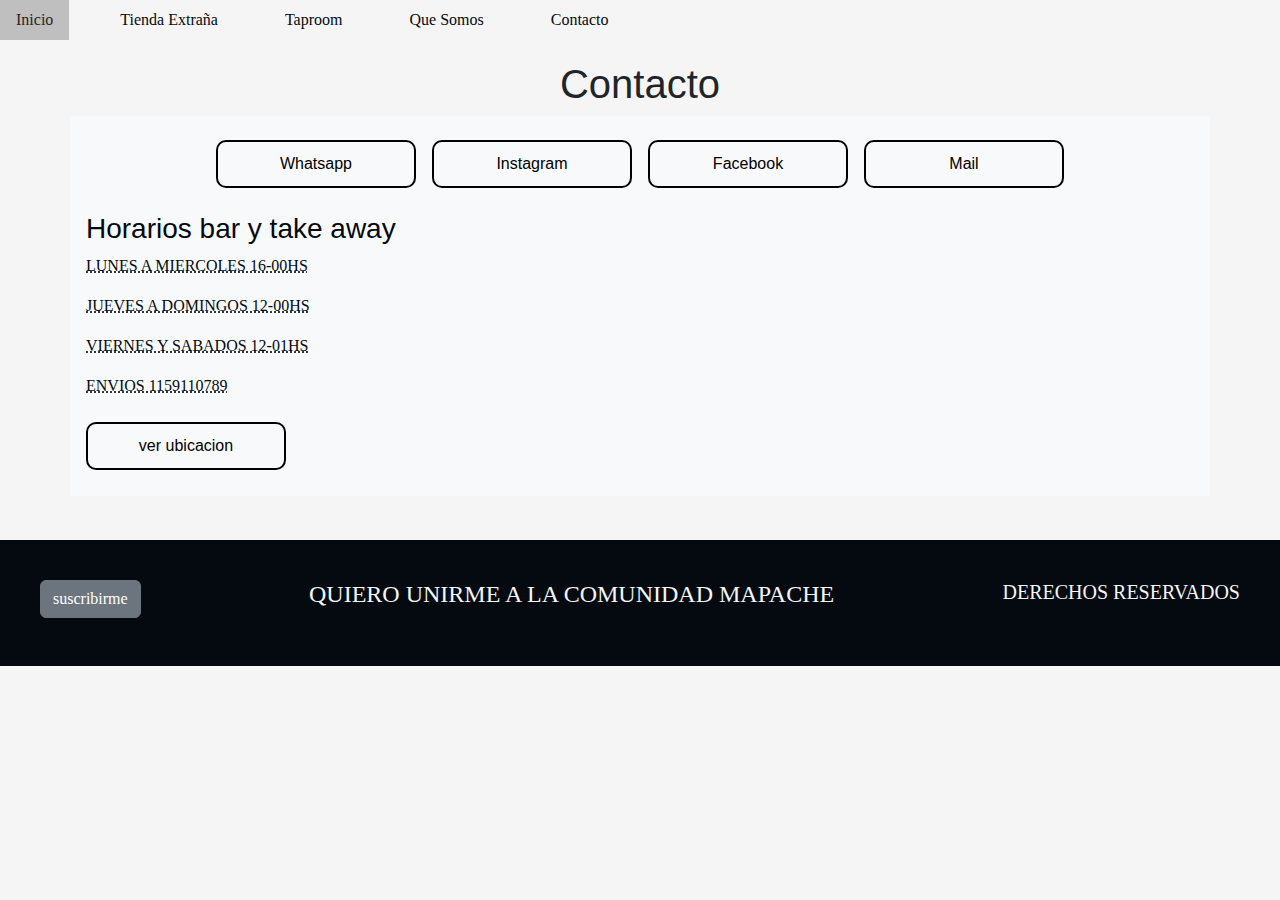
<file: pages/contacto.html>
<!DOCTYPE html>
<html lang="en">
    <head>
        <meta charset="UTF-8">
        <meta name="viewport" content="width=device-width, initial-scale=1.0">
        <title>Document</title>
        <link href="https://cdn.jsdelivr.net/npm/bootstrap@5.3.3/dist/css/bootstrap.min.css" rel="stylesheet" integrity="sha384-QWTKZyjpPEjISv5WaRU9OFeRpok6YctnYmDr5pNlyT2bRjXh0JMhjY6hW+ALEwIH" crossorigin="anonymous">

        <link rel="stylesheet" href="../css/style.css">
    </head>
    <body>
        <header class="header">
            <nav class="headerindex">
                <ul class="barra nav">
                    <li class="nav-item"><a class="nav-link" href="../index.html">inicio</a></li>
                    <li class="nav-item"><a class="nav-link" href="./tienda-extraña.html">tienda extraña</a></li>
                    <li class="nav-item"><a class="nav-link" href="./taproom.html">taproom</a></li>
                    <li class="nav-item"><a class="nav-link" href="./que-somos.html">que somos</a></li>
                    <li class="nav-item"><a class="nav-link" href="#">contacto</a></li>
                </ul>
            </nav>
        </header>
        <main class="contacto">
            <h1>Contacto</h1>
            <section class="container bg-light p-3">
                <div class="d-flex flex-wrap justify-content-center mb-3">
                    <button class="btn btn-primary m-2 contactoboton">Whatsapp</button>
                    <button class="btn btn-primary m-2 contactoboton">Instagram</button>
                    <button class="btn btn-primary m-2 contactoboton">Facebook</button>
                    <button class="btn btn-primary m-2 contactoboton">Mail</button>
                </div>
                <div>
                    <h3>Horarios bar y take away</h3>
                    <div class="dias">
                        <p>lunes a miercoles 16-00hs</p>
                        <p>jueves a domingos 12-00hs</p>
                        <p>viernes y sabados 12-01hs</p>
                        <p>envios 1159110789</p>
                        <button class="btn btn-secondary mt-2 ubicacion">ver ubicacion</button>
                    </div>
                </div>
            </section>
        </main>
        <footer class="text-center mt-4">
            <button class="btn btn-secondary mb-2">suscribirme</button>
            <h4>quiero unirme a la comunidad mapache</h4>
            <h5>derechos reservados</h5>

        </footer>
        
        <script src="https://cdn.jsdelivr.net/npm/@popperjs/core@2.11.8/dist/umd/popper.min.js" integrity="sha384-I7E8VVD/ismYTF4hNIPjVp/Zjvgyol6VFvRkX/vR+Vc4jQkC+hVqc2pM8ODewa9r" crossorigin="anonymous"></script>
        <script src="https://cdn.jsdelivr.net/npm/bootstrap@5.3.3/dist/js/bootstrap.min.js" integrity="sha384-0pUGZvbkm6XF6gxjEnlmuGrJXVbNuzT9qBBavbLwCsOGabYfZo0T0to5eqruptLy" crossorigin="anonymous"></script>

    </body>
    </html>
</file>
<file: css/style.css>
/*fuentes
font-family: "Noto Sans", sans-serif;
font-family: "Roboto Slab", serif;
*/


body{background-color: whitesmoke;
margin: 0%;
font-size: 1rem;
font-weight: 400;
line-height: 1.5;
text-align: left;
overflow-x: hidden;
}


.header{
    background-color: whitesmoke;
    color: rgb(4, 10, 15);
    font-family: "Roboto Slab", serif;
}
@media (max-width: 1024px) {
    .header {
        background-color: rgb(252, 222, 227);
    }
}

/* Estilos para pantallas de 768px */
@media (max-width: 768px) {
    .header {
        display: flex;
        flex-direction: column;
        justify-content: center;
        align-items: center;
    }
}

/* Estilos para pantallas de 425px */
@media (max-width: 425px) {
    .header {
        display: flex;
        flex-direction: column;
    }
}

.headerindex ul li a{
    color: rgb(4, 10, 15);
    font-family: "Roboto Slab", serif;
    text-transform: capitalize;
    text-decoration: none;
    
}
@media (max-width: 1024px) {
    .barra {
        background-color:rgb(252, 222, 227);
    }
}
@media (max-width: 768px) {
    .barra {
        display: flex;
        flex-direction: column;
        justify-content: center;
        align-items: center;
    }
}
@media (max-width: 425px) {
    .barra {
        display: flex;
        flex-direction: column;
    }
    }

ul {
    list-style-type: none;
}
ul {
    display: flex;
}
ul {
    padding: 0%;
}
li {
    margin-right: 15px;
}

.headerindex .barra li a:hover {
    background-color: #bfbfbf;
    color: #2b1e1e;
    transition: background-color 0.3s ease, color 0.3s ease;
}


h1 {
    text-align: center;
    font-family: "Noto Sans", sans-serif;
    text-transform: capitalize;
}


.encabezado2{
    text-align: center;
    text-transform: initial;
    font-family: "Roboto Slab", serif;
}
.enviar{
    background: none;
    color: whitesmoke;
    padding: 10px;
    border: 2px solid whitesmoke;
    border-radius: 10px 10px 10px 10px;
}

.encabezado{
    width: 100%;
    height: 31.25rem;
    color: whitesmoke;
    background-image: url("https://strange.com.ar/img/hero.jpg");
    background-size: cover; 
    background-repeat: no-repeat;
    
}

section{
    background-color: whitesmoke;
    color: rgb(4, 10, 15);
}

.shop h2{
    font-family: "Noto Sans", sans-serif;
}

.shop p{
    font-family: "Roboto Slab", serif;
}
.shop .imgshop{ 
    width: 100%;;
    height: auto;
}

.botonTienda{
    background: none;
    color: black;
    padding: 10px;
    margin-bottom: 10px;
    border: 2px solid black;
    border-radius: 10px 10px 10px 10px;
}


.taproom{
    font-family: "Noto Sans", sans-serif
    
}
.taproom h2{
    width: 100%;
    height: 31.25rem;
    text-align: center;
    color: whitesmoke;
    font-size: 60px;
    background-image: url("https://strange.com.ar/img/taproom-cover.jpg");
}
.local {
    max-width: 100%;
    height: auto;
}
.somos h2{
    font-family: "Noto Sans", sans-serif;
}
.somos h3{
    font-family: "Noto Sans", sans-serif;
}
.somos p{
    font-family: "Roboto Slab", serif;
}
.contacto{
    font-family: "Noto Sans", sans-serif;
}
.contacto p{ 
    font-family: "Roboto Slab", serif;
}
.dias{
    text-transform: uppercase;
    text-decoration: underline dotted;
}

.dias ::selection {
    background: yellow; 
    color: black;      
}
.contactoboton{
    background: none;
    color: black;
    padding: 10px;
    border: 2px solid black;
    border-radius: 10px 10px 10px 10px;
}
.ubicacion{
    background: none;
    color: black;
    padding: 10px;
    margin-bottom: 10px;
    border: 2px solid black;
    border-radius: 10px 10px 10px 10px;
}

.barra{
    display: flex;
    gap: 1.25rem;
}

.tienda {
    padding: 20px;
}
.somos { 
    padding: 20px;
}
@media (max-width: 1024px) {
    .headerindex li {
        margin-right: 15px;
    }

    .tanque {
        max-height: 250px;
    }
}

@media (max-width: 768px) {
    .headerindex ul {
        text-align: center;
    }

    .headerindex li {
        display: block;
        margin: 10px 0;
    }

    .tanque {
        max-height: 200px;
    }
}

@media (max-width: 425px) {
    .somos {
        padding: 10px;
    }

    .headerindex li {
        margin: 5px 0;
    }

    .tanque {
        max-height: 150px;
    }
}
/* esto es nuevo */

.contacto { 
    padding: 20px;
}

.contactoboton {
    width: 100%;
    max-width: 200px;
}

.ubicacion {
    width: 100%;
    max-width: 200px;
}

/* Media Queries */
@media (max-width: 1024px) {
    .headerindex li {
        margin-right: 15px;
    }
}

@media (max-width: 768px) {
    .headerindex ul {
        text-align: center;
    }

    .headerindex li {
        display: block;
        margin: 10px 0;
    }

    .contactoboton,
    .ubicacion {
        max-width: 100%;
    }
}

@media (max-width: 425px) {
    .contacto {
        padding: 10px;
    }

    .headerindex li {
        margin: 5px 0;
    }

    .contactoboton,
    .ubicacion {
        max-width: 100%;
    }
}

.imagenestienda{
    display: flex;
    justify-content: space-around;
    gap: 1.25rem;
    
}
.imagenestienda div {
    width: 30%;
    box-sizing: border-box;
}
.imagenestienda img {
    max-width: 100%;
    height: auto;
}

@media (max-width: 1024px) {
    .imagenestienda div {
        width: 45%; /* Ajusta el ancho para pantallas medianas */
    }
}
@media (max-width: 768px) {
    .imagenestienda {
        flex-direction: column;
        align-items: center;
    }
    .imagenestienda div {
        width: 80%; /* Ajusta el ancho para pantallas pequeñas */
        margin-bottom: 20px;
    }
}
@media (max-width: 425px) {
    .imagenestienda div {
        width: 100%; /* Asegúrate de que ocupe todo el ancho disponible */
    }
}

.comida {
    display: grid;
    width: 100%;
    flex: 1; /* Hace que el contenedor ocupe todo el espacio disponible */
    grid-template-columns: repeat(4, 1fr);
    grid-template-rows: repeat(6, 1fr);
    row-gap: .25rem;
    gap: .25rem;
}

.comida img {
    width: 100%;
    height: 100%;
    object-fit: cover;
}

.comida .img1 {
    grid-column: 1 / 3;
    grid-row: 1 / 3;
}


.comida .img2 {
    grid-column: 1 / 3;
    grid-row: 3 / 5;
}

.comida .img3 {
    grid-column: 1 / 3;
    grid-row: 5 / 7;
}
.comida .img4{
    grid-column: 3/5;
    grid-row: 1 / 5;
}

.comida .img5{
    grid-column: 3/5;
    grid-row: 5 / 7;
}

@media (max-width: 1024px) {
    .comida img {
        width: 30%; /* Ajusta el ancho para pantallas medianas */
    }
}

@media (max-width: 768px) {
    .comida {
        flex-direction: column;
        align-items: center;
    }
    .comida img {
        width: 80%; /* Ajusta el ancho para pantallas pequeñas */
        margin-bottom: 20px;
    }
}
@media (max-width: 425px) {
    .comida img {
        width: 100%; /* Asegúrate de que ocupe todo el ancho disponible */
    }
}

.footercomida {
    width: 100%;
    text-align: center;
    padding: 1rem;
}


footer { 
    background-color: rgb(4, 10, 15);
    width: 100%;
    padding: 40px;
    box-sizing: border-box;
    
}
footer {
    display: flex;
    justify-content: space-between;
    gap: 1.25rem;
    color: whitesmoke;
    text-transform: uppercase;
    font-family: "Roboto Slab", serif;
    font-size: 10px;
}


@media (max-width: 1024px) {
    .footer {
        padding: 15px;
    }

    .footer button {
        padding: 8px 16px;
        font-size: 0.9em;
    }
}
@media (max-width: 768px) {
    .footer {
        padding: 10px;
    }

    .footer button {
        padding: 6px 12px;
        font-size: 0.8em;
    }

    .footer h4, 
    .footer h5 {
        font-size: 0.9em;
    }
}

@media (max-width: 425px) {
    .footer {
        padding: 5px;
    }

    .footer button {
        width: 100%; 
        padding: 5px 0;
        font-size: 0.8em;
    }

    .footer h4, 
    .footer h5 {
        font-size: 0.8em;
    }
}
</file>
